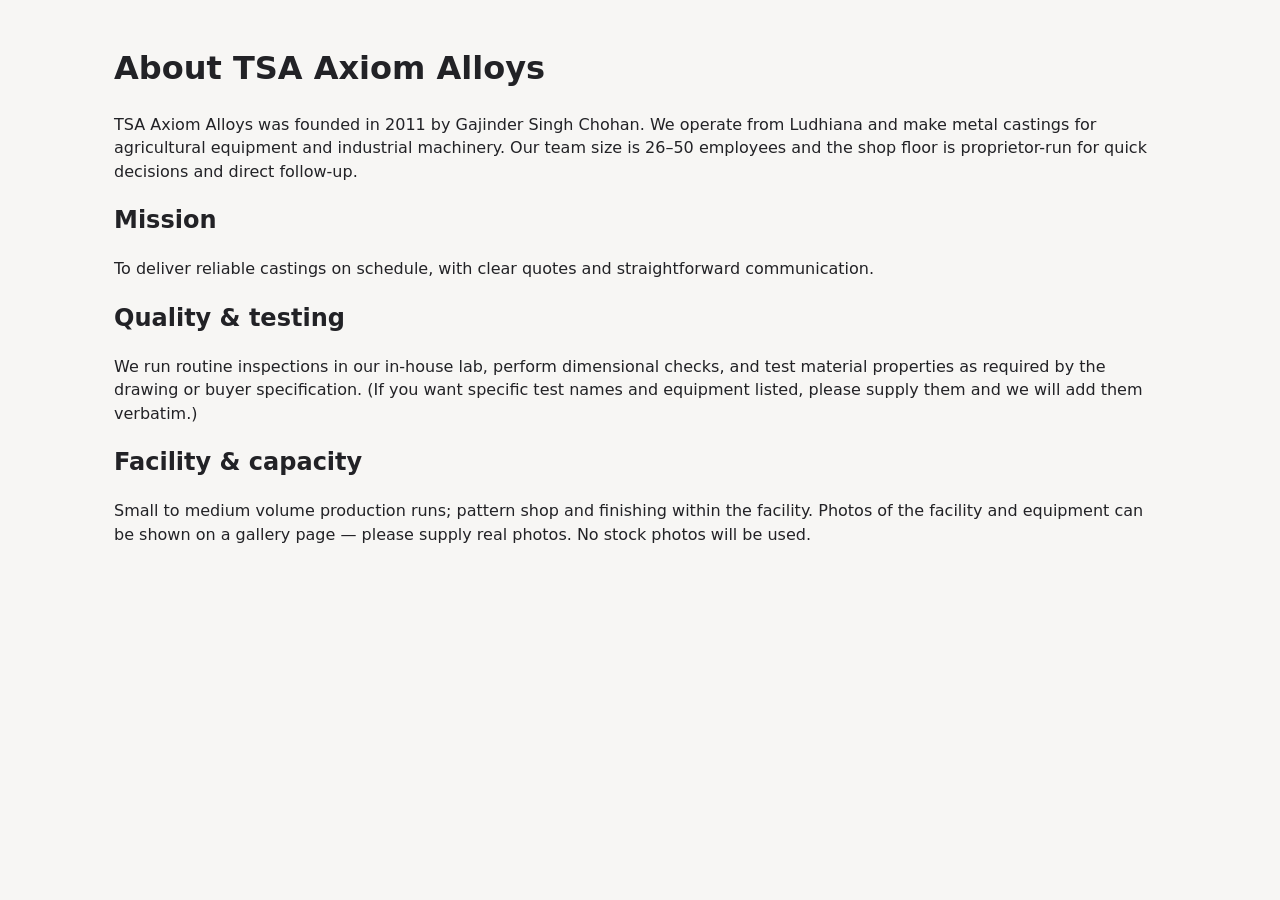
<file: about.html>
<!doctype html>
<html lang="en">
<head>
  <meta charset="utf-8">
  <meta name="viewport" content="width=device-width,initial-scale=1">
  <title>About — TSA Axiom Alloys</title>
  <meta name="description" content="About TSA Axiom Alloys — Founded 2011 in Ludhiana by Gajinder Singh Chohan. Manufacturer of metal castings for agriculture and industry.">
  <link rel="stylesheet" href="styles.css">
</head>
<body>
  <!-- header: include same header markup as index.html -->
  <!-- For brevity, header/footer omitted here; use same header/footer as index.html -->
  <main class="container">
    <h1>About TSA Axiom Alloys</h1>
    <p>TSA Axiom Alloys was founded in 2011 by Gajinder Singh Chohan. We operate from Ludhiana and make metal castings for agricultural equipment and industrial machinery. Our team size is 26–50 employees and the shop floor is proprietor-run for quick decisions and direct follow-up.</p>

    <h2>Mission</h2>
    <p>To deliver reliable castings on schedule, with clear quotes and straightforward communication.</p>

    <h2>Quality & testing</h2>
    <p>We run routine inspections in our in-house lab, perform dimensional checks, and test material properties as required by the drawing or buyer specification. (If you want specific test names and equipment listed, please supply them and we will add them verbatim.)</p>

    <h2>Facility & capacity</h2>
    <p>Small to medium volume production runs; pattern shop and finishing within the facility. Photos of the facility and equipment can be shown on a gallery page — please supply real photos. No stock photos will be used.</p>
  </main>
</body>
</html>
</file>
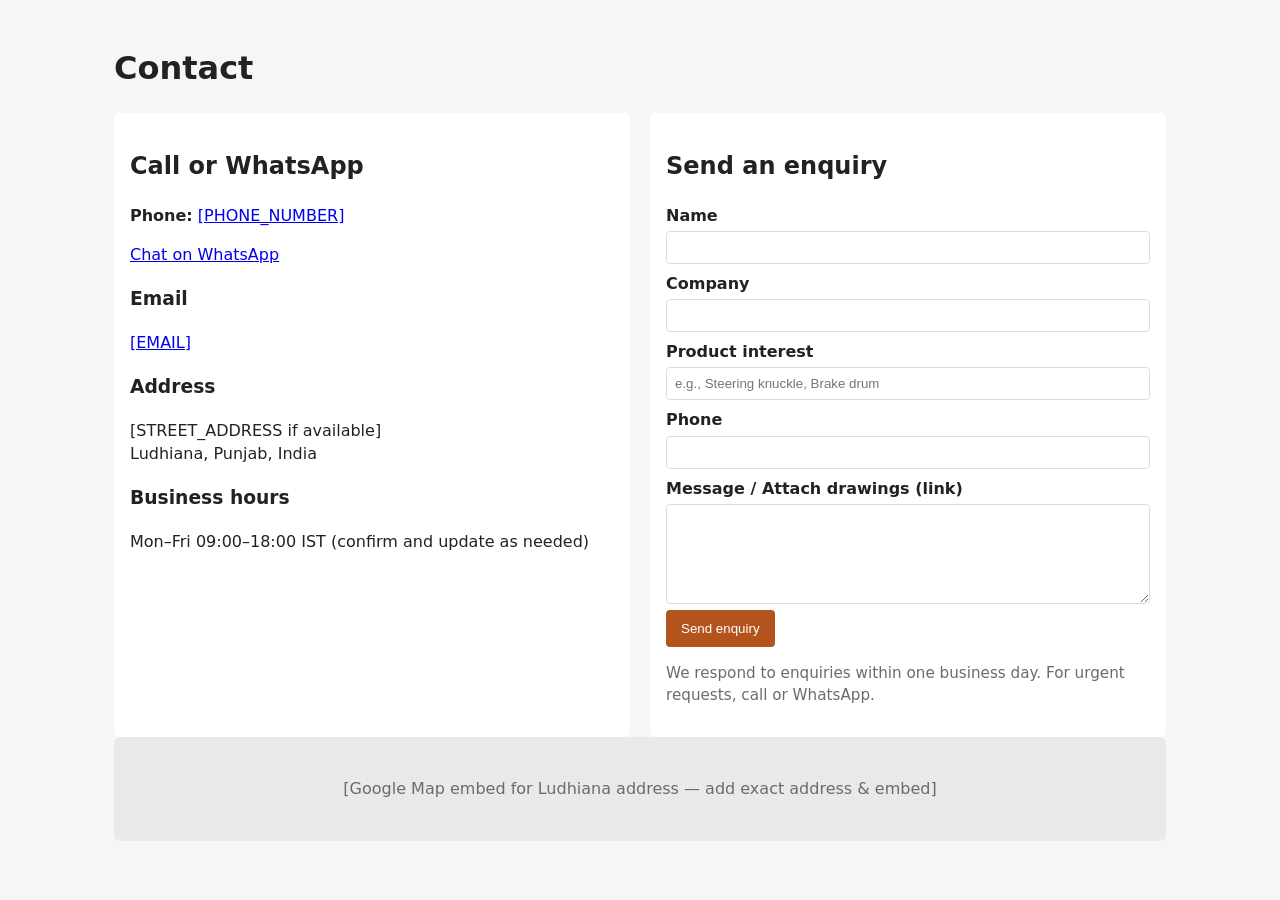
<file: contact.html>
<!doctype html>
<html lang="en">
<head>
  <meta charset="utf-8">
  <meta name="viewport" content="width=device-width,initial-scale=1">
  <title>Contact — TSA Axiom Alloys</title>
  <meta name="description" content="Contact TSA Axiom Alloys in Ludhiana for quotes on metal castings. Phone, WhatsApp and short inquiry form.">
  <link rel="stylesheet" href="styles.css">
</head>
<body>
  <!-- header/footer same as index.html -->
  <main class="container contact-page">
    <h1>Contact</h1>

    <div class="contact-grid">
      <div class="contact-card">
        <h2>Call or WhatsApp</h2>
        <p><strong>Phone:</strong> <a href="tel:[PHONE_NUMBER]">[PHONE_NUMBER]</a></p>
        <p><a href="https://wa.me/91[PHONE_NUMBER]?text=I%20need%20a%20quote%20for%20castings" target="_blank" rel="noopener">Chat on WhatsApp</a></p>

        <h3>Email</h3>
        <p><a href="mailto:[EMAIL]">[EMAIL]</a></p>

        <h3>Address</h3>
        <p>[STREET_ADDRESS if available]<br>Ludhiana, Punjab, India</p>

        <h3>Business hours</h3>
        <p>Mon–Fri 09:00–18:00 IST (confirm and update as needed)</p>
      </div>

      <div class="contact-form-card">
        <h2>Send an enquiry</h2>
        <!-- Replace action with your server endpoint or a form service endpoint (Formspree/Netlify) -->
        <form id="inquiryForm" action="/send-inquiry" method="post">
          <label for="name">Name</label>
          <input id="name" name="name" required>

          <label for="company">Company</label>
          <input id="company" name="company">

          <label for="interest">Product interest</label>
          <input id="interest" name="interest" placeholder="e.g., Steering knuckle, Brake drum">

          <label for="phone">Phone</label>
          <input id="phone" name="phone" required>

          <label for="message">Message / Attach drawings (link)</label>
          <textarea id="message" name="message"></textarea>

          <button type="submit" class="btn primary">Send enquiry</button>
        </form>
        <p class="muted">We respond to enquiries within one business day. For urgent requests, call or WhatsApp.</p>
      </div>
    </div>

    <div class="map-embed">
      <!-- Replace with a Google Maps iframe using full address. Placeholder below. -->
      <div class="map-placeholder">[Google Map embed for Ludhiana address — add exact address & embed]</div>
    </div>
  </main>
  <script src="main.js"></script>
</body>
</html>
</file>
<file: styles.css>
:root{
  --bg:#f7f6f4; /* off-white */
  --ink:#222226; /* deep charcoal */
  --muted:#6b6b6b;
  --steel:#a7adb3; /* steel grey */
  --accent:#b3541f; /* rust/iron orange */
  --accent-dark:#7a3816;
  --max-width:1100px;
  --container-padding:16px;
  --radius:6px;
  font-family: "Roboto", system-ui, -apple-system, "Segoe UI", Roboto, "Helvetica Neue", Arial;
}
*{box-sizing:border-box}
body{margin:0;background:var(--bg);color:var(--ink);line-height:1.45}
.container{max-width:var(--max-width);margin:0 auto;padding:24px}
.site-header{background:#fff;border-bottom:1px solid #e6e6e6;position:sticky;top:0;z-index:100}
.header-inner{display:flex;align-items:center;gap:16px;justify-content:space-between}
.brand{font-weight:700;font-family:"Roboto Condensed", "Roboto", sans-serif;color:var(--ink);text-decoration:none}
.nav{display:flex;gap:12px}
.nav a{color:var(--ink);text-decoration:none;padding:8px 6px}
.header-cta{display:flex;gap:8px;align-items:center}
.header-cta .phone{color:var(--accent-dark);text-decoration:none;font-weight:600}
.get-quote{background:var(--accent);color:#fff;padding:8px 12px;border-radius:4px;text-decoration:none}

.hero{background:#fff;padding:40px 0;border-bottom:1px solid #e9e9e9}
.hero-inner h1{font-family:"Roboto Condensed", "Roboto", sans-serif;font-size:1.6rem;margin:0 0 8px}
.hero-sub{color:var(--muted);margin-bottom:16px}
.btn{display:inline-block;padding:10px 14px;border-radius:4px;text-decoration:none;border:1px solid transparent}
.btn.primary{background:var(--accent);color:#fff}
.btn.outline{background:transparent;color:var(--accent);border-color:var(--steel)}

.trust-strip{padding:18px 0;background:#fff}
.stats{display:flex;gap:12px;flex-wrap:wrap}
.stat{background:#f2f2f2;padding:12px;border-radius:6px;flex:1;min-width:160px}
.stat-value{font-weight:700}
.product-snapshot{padding:24px 0}
.product-grid{display:grid;grid-template-columns:repeat(auto-fit,minmax(180px,1fr));gap:12px}
.product-card{background:#fff;padding:10px;border-radius:6px;text-decoration:none;color:var(--ink);display:block}
.product-card img{width:100%;height:120px;object-fit:cover;border-radius:4px}
.why-us{padding:24px 0}
.why-list{display:grid;grid-template-columns:repeat(auto-fit,minmax(220px,1fr));gap:12px;list-style:none;padding:0;margin:0}
.cta-band{background:var(--ink);color:#fff;padding:18px 0}
.cta-inner{display:flex;justify-content:space-between;align-items:center;gap:12px;flex-wrap:wrap}
.muted{color:var(--muted);font-size:0.95rem}
.site-footer{background:#fff;border-top:1px solid #e6e6e6;padding:16px}
.footer-inner{display:flex;justify-content:space-between;gap:16px;align-items:center;flex-wrap:wrap}

.contact-grid{display:grid;grid-template-columns:1fr 1fr;gap:20px}
.contact-card{background:#fff;padding:16px;border-radius:6px}
.contact-form-card{background:#fff;padding:16px;border-radius:6px}
label{display:block;margin:8px 0 4px;font-weight:600}
input,textarea{width:100%;padding:8px;border:1px solid #ddd;border-radius:4px}
textarea{min-height:100px}
.map-placeholder{background:#e9e9e9;padding:40px;border-radius:6px;text-align:center;color:var(--muted)}

.note{color:var(--muted);font-size:0.95rem;margin-top:12px}

/* Responsive */
@media (max-width:800px){
  .contact-grid{grid-template-columns:1fr}
  .nav{display:none}
  .nav-toggle{display:inline-block}
}
@media (min-width:801px){
  .nav-toggle{display:none}
}
</file>
